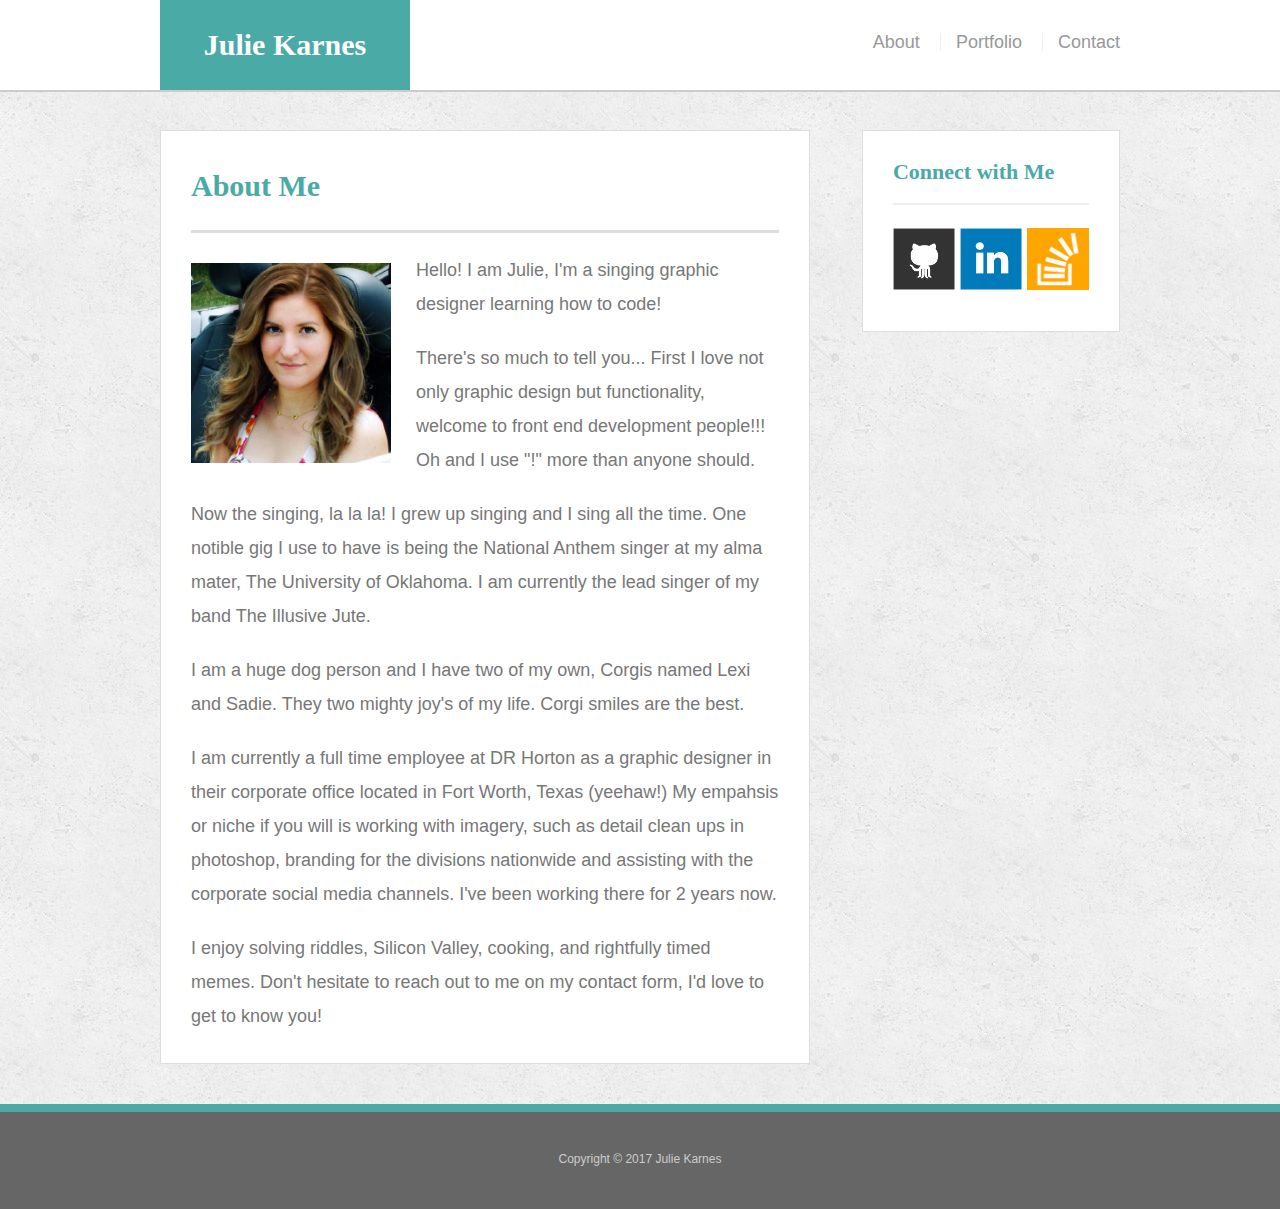
<file: index.html>
<!doctype html>
<html lang="en-us">

<head>
  <meta charset="UTF-8">
  <title>About | Julie Karnes</title>
  <meta name="viewport" content="width=device-width, initial-scale=1.0">
  <link rel="stylesheet" type="text/css" href="assets/css/reset.css">
  <link rel="stylesheet" type="text/css" href="assets/css/style.css">
  <link rel="stylesheet" type="text/css" href="assets/css/responsive.css">
</head>

<body>

  <header id="masthead">
    <div class="container">
      <a href="index.html" id="logo">Julie Karnes</a>
      <nav>
        <a href="index.html">About</a>
        <a href="portfolio.html">Portfolio</a>
        <a href="contact.html">Contact</a>
      </nav>
    </div>
  </header>

  <div id="main-container" class="container">
    <section class="main-section">
      <h1>About Me</h1>

      <img src="assets/images/juliekarnes.jpg" class="auth-image" alt="Julie Karnes">

          <p>Hello! I am Julie, I'm a singing graphic designer learning how to code!</p>

          <p>There's so much to tell you... First I love not only graphic design but functionality, welcome to front end development people!!! Oh and I use "!" more than anyone should.</p>
        
          <p>Now the singing, la la la! I grew up singing and I sing all the time. One notible gig I use to have is being the National Anthem singer at my alma mater, The University of Oklahoma. I am currently the lead singer of my band The Illusive Jute.</p>

          <p>I am a huge dog person and I have two of my own, Corgis named Lexi and Sadie. They two mighty joy's of my life. Corgi smiles are the best. </p>

          <p>I am currently a full time employee at DR Horton as a graphic designer in their corporate office located in Fort Worth, Texas (yeehaw!) My empahsis or niche if you will is working with imagery, such as detail clean ups in photoshop, branding for the divisions nationwide and assisting with the corporate social media channels. I've been working there for 2 years now.</p>

          <p>I enjoy solving riddles, Silicon Valley, cooking, and rightfully timed memes. Don't hesitate to reach out to me on my contact form, I'd love to get to know you!</p>

    </section>

    <section class="sidebar">
      <div id="connect">
        <h2>Connect with Me</h2>

        <a href="#"><img src="assets/images/github.png" class="social" alt="GitHub" /></a>
        <a href="#"><img src="assets/images/linkedin.png" class="social" alt="LinkedIn" /></a>
        <a href="#"><img src="assets/images/stackoverflow.png" class="social" alt="Stack Overflow" /></a>
      </div>
    </section>
  </div>

  <footer>
    <div class="container">
      Copyright &copy; 2017 Julie Karnes
    </div>
  </footer>
</body>

</html>
</file>
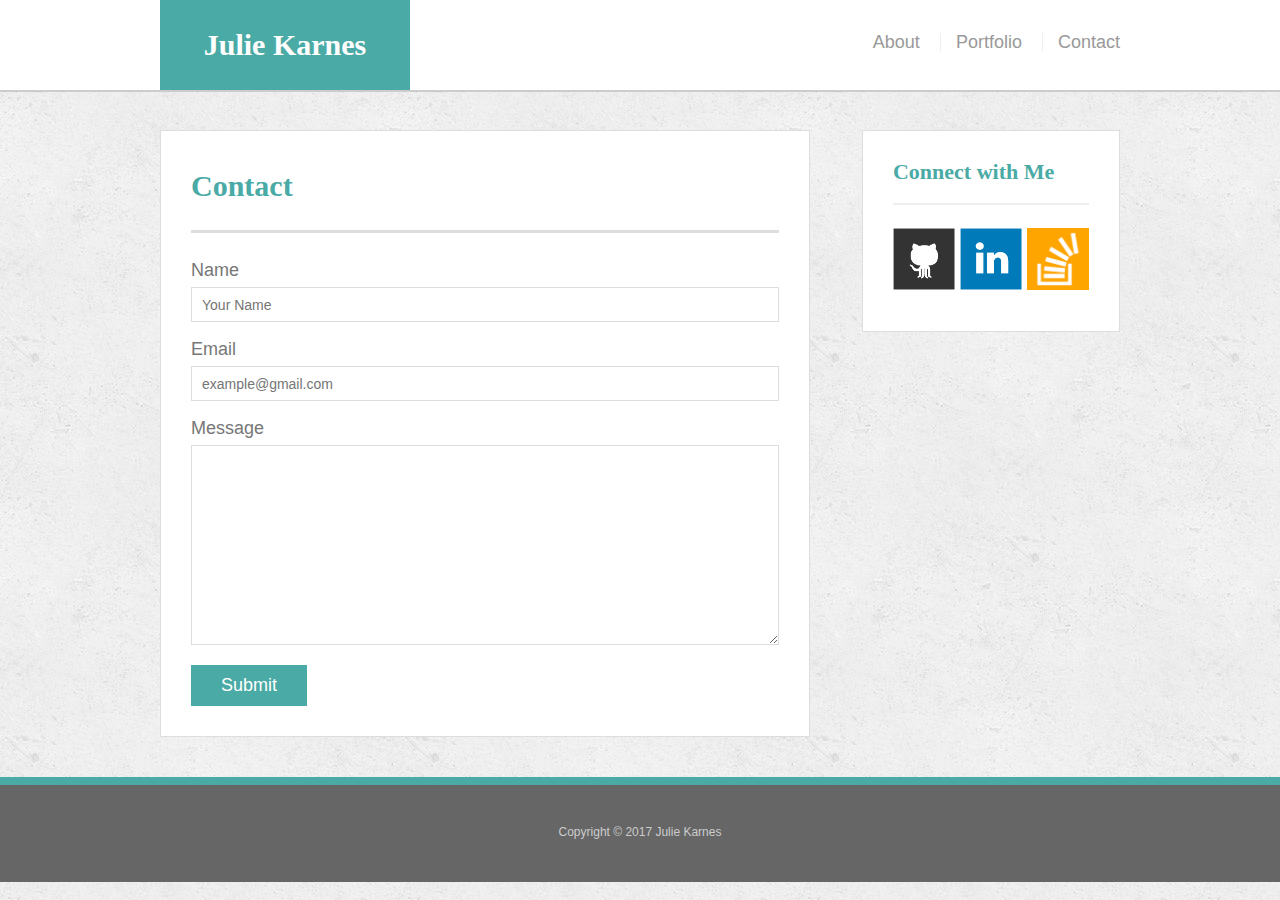
<file: contact.html>
<!doctype html>
<html lang="en-us">

<head>
  <meta charset="UTF-8">
  <title>About | Julie Karnes</title>
  <meta name="viewport" content="width=device-width, initial-scale=1.0">
  <link rel="stylesheet" type="text/css" href="assets/css/reset.css">
  <link rel="stylesheet" type="text/css" href="assets/css/style.css">
  <link rel="stylesheet" type="text/css" href="assets/css/responsive.css">
</head>

<body>

  <header id="masthead">
    <div class="container">
      <a href="index.html" id="logo">Julie Karnes</a>
      <nav>
        <a href="index.html">About</a>
        <a href="portfolio.html">Portfolio</a>
        <a href="contact.html">Contact</a>
      </nav>
    </div>
  </header>

  <div id="main-container" class="container">
    <section class="main-section">
      <h1>Contact</h1>

      <form id="contact-form">
        <ul>
          <li>
            <label for="name">Name</label>
            <input type="text" id="name" name="name" placeholder="Your Name" required="required">
          </li>
          <li>
            <label for="email">Email</label>
            <input type="email" id="email" name="email" placeholder="example@gmail.com" required="required">
          </li>
          <li>
            <label for="message">Message</label>
            <textarea id="message" name="message" required="required"></textarea>
          </li>
        </ul>
        <input type="submit">
      </form>

    </section>

    <section class="sidebar">
      <div id="connect">
        <h2>Connect with Me</h2>

        <a href="#"><img src="assets/images/github.png" class="social" alt="GitHub" /></a>
        <a href="#"><img src="assets/images/linkedin.png" class="social" alt="LinkedIn" /></a>
        <a href="#"><img src="assets/images/stackoverflow.png" class="social" alt="Stack Overflow" /></a>
      </div>
    </section>
  </div>

  <footer>
    <div class="container">
      Copyright &copy; 2017 Julie Karnes
    </div>
  </footer>
</body>

</html>
</file>
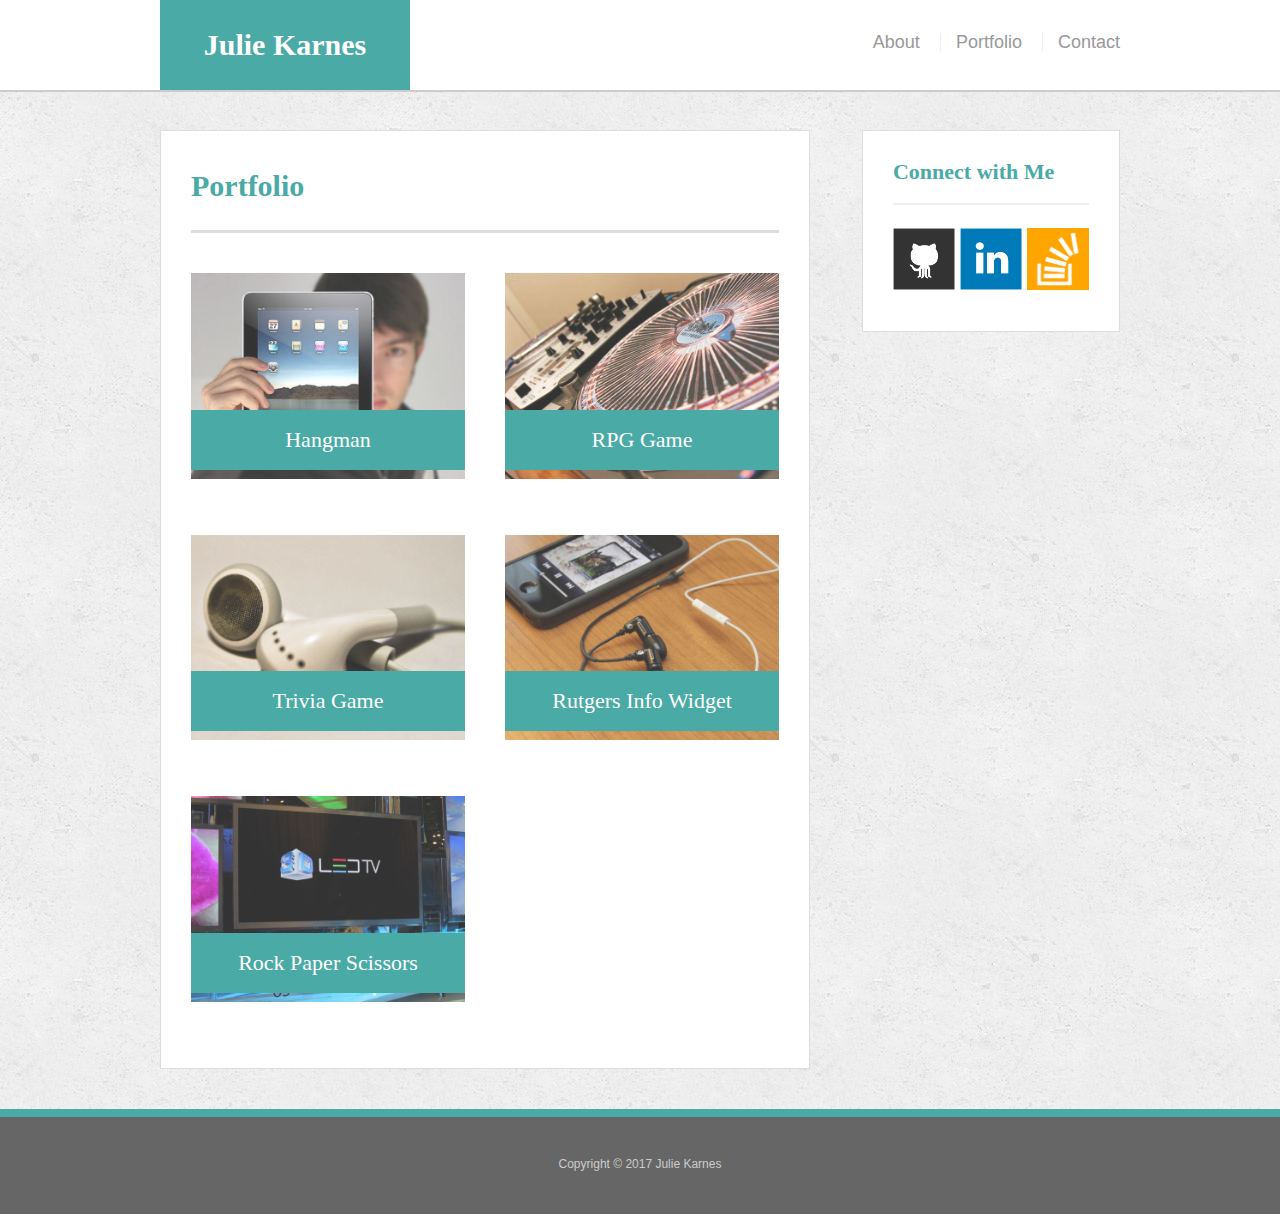
<file: portfolio.html>
<!doctype html>
<html lang="en-us">

<head>
  <meta charset="UTF-8">
  <title>About | Julie Karnes</title>
  <meta name="viewport" content="width=device-width, initial-scale=1.0">
  <link rel="stylesheet" type="text/css" href="assets/css/reset.css">
  <link rel="stylesheet" type="text/css" href="assets/css/style.css">
  <link rel="stylesheet" type="text/css" href="assets/css/responsive.css">
</head>

<body>

  <header id="masthead">
    <div class="container">
      <a href="index.html" id="logo">Julie Karnes</a>
      <nav>
        <a href="index.html">About</a>
        <a href="portfolio.html">Portfolio</a>
        <a href="contact.html">Contact</a>
      </nav>
    </div>
  </header>

  <div id="main-container" class="container">
    <section class="main-section">
      <h1>Portfolio</h1>

      <div class="work">
        <img src="assets/images/technics-q-c-640-480-1.jpg" alt="hangman">

        <h3>Hangman</h3>
      </div>
      <div class="work">
        <img src="assets/images/technics-q-c-640-480-2.jpg" alt="RPG Game">

        <h3>RPG Game</h3>
      </div>
      <div class="work">
        <img src="assets/images/technics-q-c-640-480-5.jpg" alt="Trivia Game">

        <h3>Trivia Game</h3>
      </div>
      <div class="work">
        <img src="assets/images/technics-q-c-640-480-7.jpg" alt="Rutgers Info Widget">

        <h3>Rutgers Info Widget</h3>
      </div>
      <div class="work">
        <img src="assets/images/technics-q-c-640-480-9.jpg" alt="Rock Paper Scissors">

        <h3>Rock Paper Scissors</h3>
      </div>

    </section>

    <section class="sidebar">
      <div id="connect">
        <h2>Connect with Me</h2>

        <a href="#"><img src="assets/images/github.png" class="social" alt="GitHub" /></a>
        <a href="#"><img src="assets/images/linkedin.png" class="social" alt="LinkedIn" /></a>
        <a href="#"><img src="assets/images/stackoverflow.png" class="social" alt="Stack Overflow" /></a>
      </div>
    </section>
  </div>

  <footer>
    <div class="container">
      Copyright &copy; 2017 Julie Karnes 
    </div>
  </footer>
</body>

</html>
</file>
<file: assets/css/style.css>
body {
  font-family: Arial, "Helvetica Neue", Helvetica, sans-serif;
  font-size: 18px;
  line-height: 34px;
  color: #777;
  background: url("../images/concrete_seamless.png");
}

* {
  box-sizing: border-box;
  margin: 0;
}

/* sticky footer styling */

/* http://ryanfait.com/html5-sticky-footer/ */

html,
body {
  height: 100%;
}

.wrapper {
  height: auto !important;
  height: 100%;
  min-height: 100%;
  margin: 0 auto -105px;
}

footer,
.push {
  height: 105px;
}

/* end sticky footer styling */

/* start hover styling */

#logo:hover,
input[type=submit]:hover {
  background: #5e7f7e;
}

nav a:hover {
  color: #5e7f7e;
}

.social:hover {
  cursor: pointer;
  opacity: 0.8;
}

/* end hover styling */

/* general styling */

.container {
  width: 100%;
  max-width: 960px;
  margin: 0 auto;
  clear: both;
}

h1,
h2,
h3,
p {
  margin-bottom: 20px;
}

p:last-child {
  margin-bottom: 0;
}

h1,
h2,
h3 {
  font-family: Georgia, Times, "Times New Roman", serif;
  font-weight: 700;
  color: #4aaaa5;
}

h1 {
  padding-bottom: 20px;
  font-size: 30px;
  line-height: 49px;
  border-bottom: 3px solid #ddd;
}

h2,
h3 {
  font-size: 22px;
}

/* header */

#masthead {
  position: fixed;
  z-index: 99;
  width: 100%;
  margin: 0 0 30px;
  overflow: auto;
  color: #fff;
  background: #fff;
  border-bottom: 2px solid #ccc;
}

#logo {
  float: left;
  width: 250px;
  height: 90px;
  font-family: Georgia, Times, "Times New Roman", serif;
  font-size: 30px;
  font-weight: 700;
  line-height: 90px;
  color: #fff;
  text-align: center;
  text-decoration: none;
  background: #4aaaa5;
}

nav {
  float: right;
  margin-top: 25px;
}

nav a {
  display: inline-block;
  padding-left: 15px;
  margin-left: 15px;
  line-height: 18px;
  color: #999;
  text-decoration: none;
  border-left: 1px solid #efefef;
}

nav a:first-child {
  border-left: 0 none;
}

/* footer */

footer {
  padding: 30px 0;
  clear: both;
  font-size: 12px;
  color: #fff;
  color: #ccc;
  text-align: center;
  background: #666;
  border-top: 8px solid #4aaaa5;
}

/* sidebar */

.sidebar {
  float: right;/*
  width: 100%;
  max-width: 270px;*/
  padding: 30px;
  margin-bottom: 20px;
  background: #fff;
  border: 1px solid #ddd;
  overflow: hidden;
  margin-left: 10px;
  margin: auto;
}

h3,
.sidebar h2 {
  padding-bottom: 20px;
  margin-bottom: 15px;
  line-height: 22px;
  border-bottom: 2px solid #eee;
}

.social {
  width: 62px;
  height: 62px;
  margin-top: 8px;
  margin-right: 5px;
}

.social:last-child {
  margin-right: 0;
}

/* main */

#main-container {
  padding-top: 130px;
}

.main-section {
  float: left;
  width: 100%;
  max-width: 650px;
  padding: 30px;
  margin: 0 0 40px;
  background: #fff;
  border: 1px solid #ddd;
}

/* portfolio page */

.work {
  position: relative;
  float: left;
  width: 274px;
  margin: 20px 0 25px;
  overflow: auto;
}

.work:nth-child(even) {
  margin-right: 40px;
}

.work img {
  width: 100%;
  border: 0 none;
  opacity: 0.8;
}

.work h3 {
  position: absolute;
  bottom: 20px;
  width: 100%;
  padding: 15px;
  margin-bottom: 0;
  font-weight: 300;
  line-height: 30px;
  color: #fff;
  text-align: center;
  background: #4aaaa5;
  border-bottom: 0;
}

.auth-image {
  float: left;
  width: 200px;
  height: auto;
  margin-top: 10px;
  margin-right: 25px;
}

/* contact page */

#contact-form ul {
  margin-bottom: 20px;
}

#contact-form li {
  margin-bottom: 10px;
}

label,
input[type=text],
input[type=email],
textarea {
  display: block;
  width: 100%;
}

input[type=text],
input[type=email],
textarea {
  height: 35px;
  padding: 0 10px;
  font-size: 14px;
  border: 1px solid #ddd;
}

textarea {
  height: 200px;
}

input[type=submit] {
  padding: 10px 30px;
  font-size: 18px;
  color: #fff;
  cursor: pointer;
  background: #4aaaa5;
  border: 0 none;
}
</file>
<file: assets/css/responsive.css>
@media screen and (max-width: 980px) {
    .masthead {
        position: static;
    }
    .container {
        width: 90%;
    }
    .sidebar {
        float: left;
        margin-top: -15px;
        width: 650px;
        margin: auto;
    }
    .connect {
        width: 100%;

    }

    h2 {
      text-align: center;
    }

    .social {
      width: 20%;
      height: auto;

    }

  #connect {
    float: center;

  }


@media screen and (max-width: 768px) {
    .masthead {
        position: static;
    }
    .container {
        width: 90%;
    }
    .sidebar {
        width: 650px;
        margin: auto;
    }
}

@media screen and (max-width: 640px) {
    .masthead {
        position: static;
    }
    .container {
        width: 90%;
    }
    .sidebar {
        width: 100%;
    }
}
</file>
